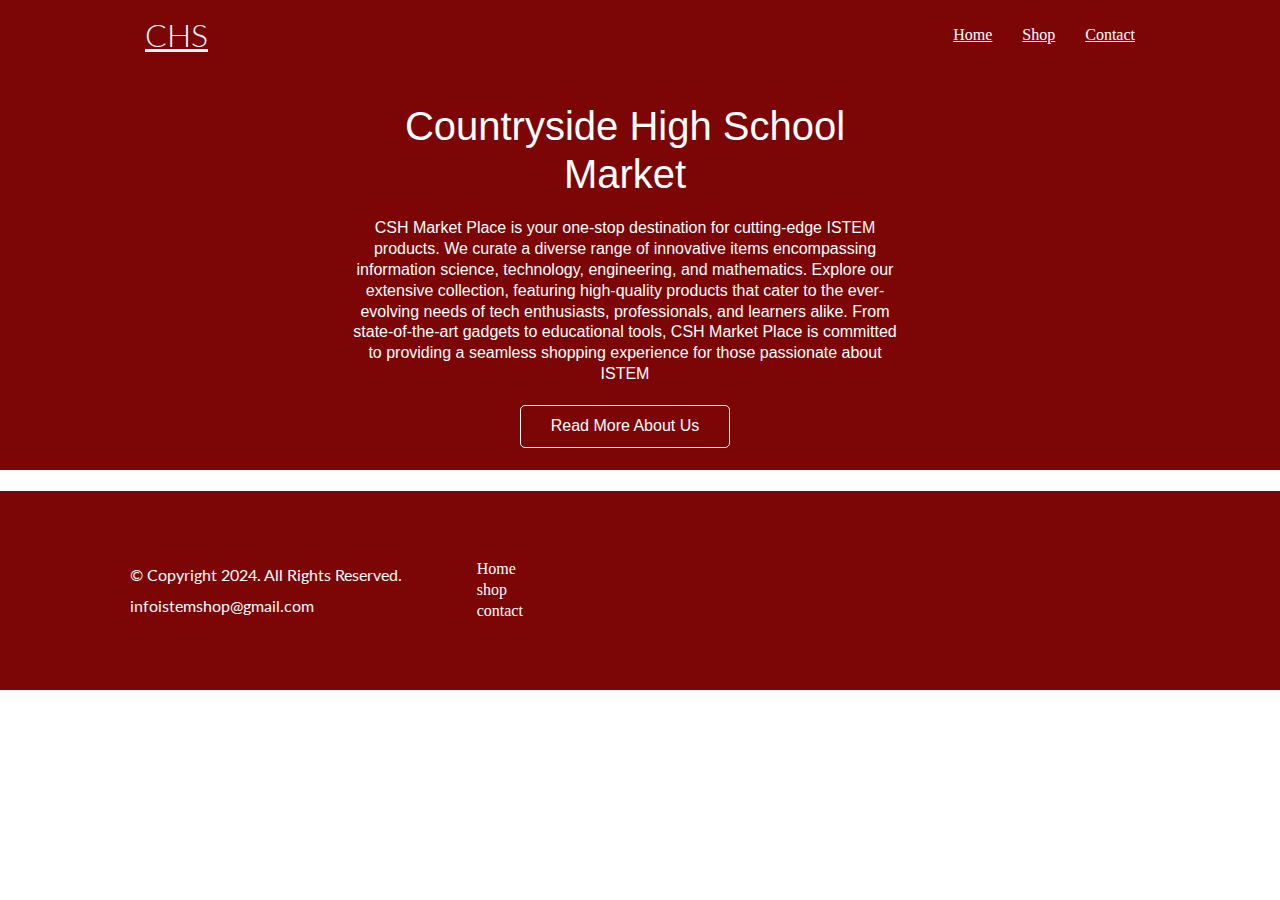
<file: index.html>
<!DOCTYPE html>

<html lang="en">
<head>
	<meta charset="utf-8">
	<link rel="stylesheet" href="css/anime.css">
	<link rel="stylesheet" href="css/style.css">
	<title>CHS | Market Place</title>
</head>
<body>
	 <!-- Navbar -->
	 <div class="navbar">
        <div class="container flex">
            <h1 class="logo"><a href="home.html">CHS</a></h1>
            <nav>
                <ul>
                    <li><a href="index.html">Home</a></li>
                    <li><a href="shop.html">Shop</a></li>
                    <li><a href="contact.html">Contact</a></li>
                </ul>
            </nav>
        </div>
    </div>
	
		<!-- Showcase -->
		<section class="showcase">
			<div class="container grid">
				<div class="showcase-text">
					<h1>Countryside High School Market</h1>
					<p>CSH Market Place is your one-stop destination for cutting-edge ISTEM products. We curate a diverse range of innovative items encompassing information science, technology, engineering, and mathematics. Explore our extensive collection, featuring high-quality products that cater to the ever-evolving needs of tech enthusiasts, professionals, and learners alike. From state-of-the-art gadgets to educational tools, CSH Market Place is committed to providing a seamless shopping experience for those passionate about ISTEM</p>
					<a href="aboutus.html" class="btn btn-outline">Read More About Us</a>
			</div>

    </section>
	
<br>





		<!-- Use the footer area to add webpage footer content -->
		<footer class="footer bg-dark py-5">
			<div class="container grid grid-3">
				<div>
					<p>&copy; Copyright 2024. All Rights Reserved.</p>
					<p><a href="mailto:infoistemshop@gmail.com">infoistemshop@gmail.com</a></p>
				</div>
				<nav>
					<ul>
						<li><a href="index.html">Home</a></li>
						<li><a href="shop.html">shop</a></li>
						<li><a href="contact.html">contact</a></li>
					</ul>
				</nav>
				<div class="social">
					<a href="#"><i class=""></i></a>
					<a href="#"><i class=""></i></a>
					<a href="#"><i class=""></i></a>
					<a href="#"><i class=""></i></a>
				</div>
			</div>
		</footer>
	

	
</body>
</html>
</file>
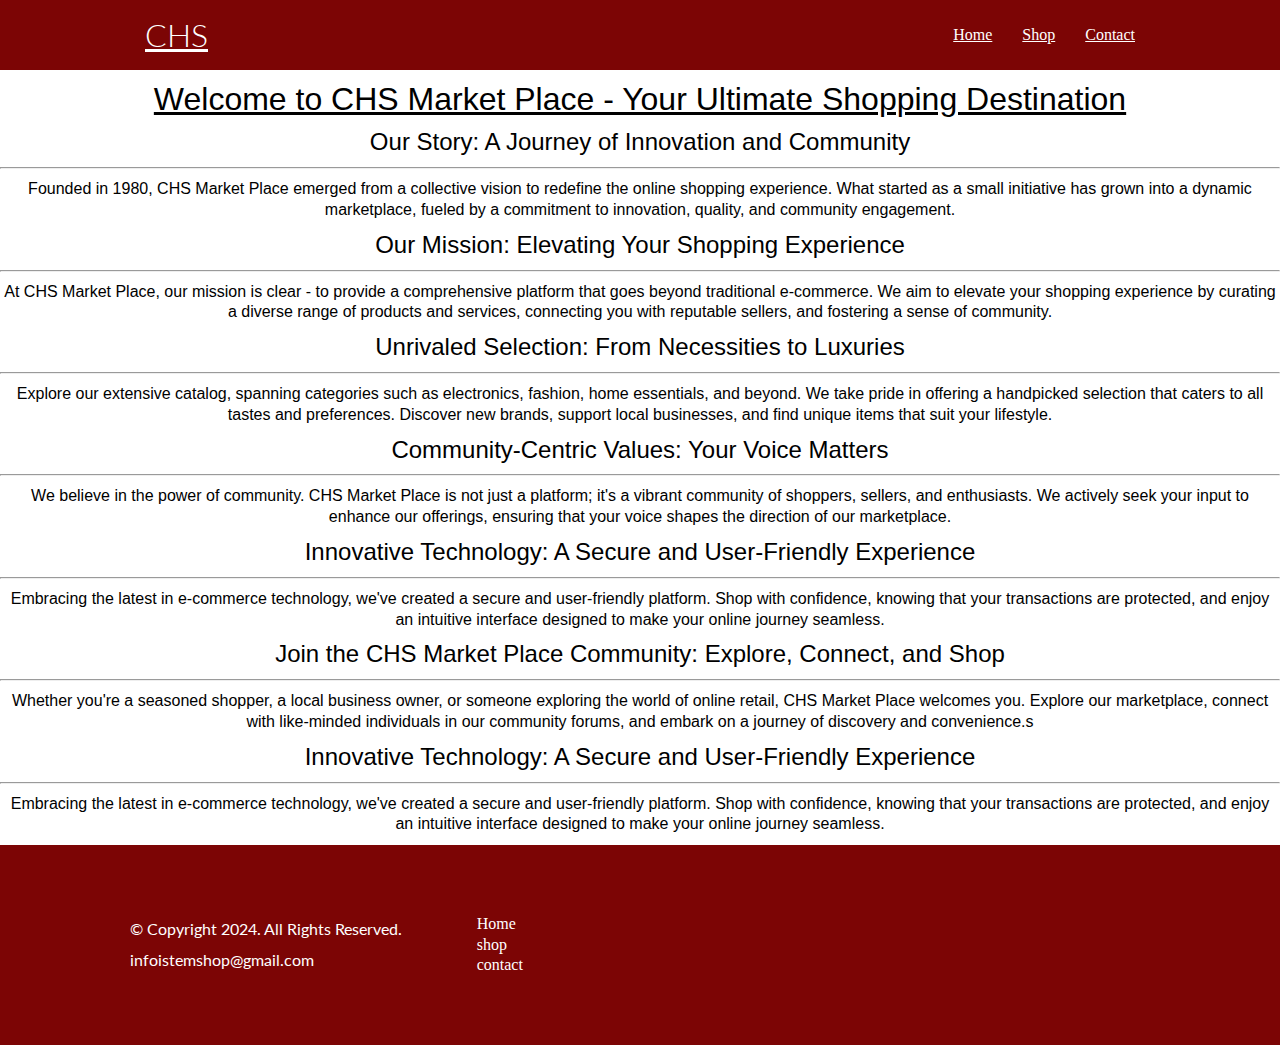
<file: aboutus.html>
<!DOCTYPE html>
<html lang="en">

<head>
	<title>CHS | About Us</title>
	<meta charset="utf-8">
	<link rel="stylesheet" href="css/anime.css">
    <link rel="stylesheet" href="css/style.css">
</head>

<body>
     <!-- Navbar -->
	 <div class="navbar">
        <div class="container flex">
            <h1 class="logo"><a href="home.html">CHS</a></h1>
            <nav>
                <ul>
                    <li><a href="index.html">Home</a></li>
                    <li><a href="shop.html">Shop</a></li>
                    <li><a href="contact.html">Contact</a></li>
                </ul>
            </nav>
        </div>
    </div>
        
        <section>

        <h1 style="text-decoration: underline;">Welcome to CHS Market Place - Your Ultimate Shopping Destination</h1>

   
        <h2>Our Story: A Journey of Innovation and Community</h2>
        <hr>
        <p>
            Founded in 1980, CHS Market Place emerged from a collective vision to redefine the online shopping experience. What started as a small initiative has grown into a dynamic marketplace, fueled by a commitment to innovation, quality, and community engagement.
        </p>
    </section>

    <section>
        <h2>Our Mission: Elevating Your Shopping Experience</h2>
        <hr>
        <p>
            At CHS Market Place, our mission is clear - to provide a comprehensive platform that goes beyond traditional e-commerce. We aim to elevate your shopping experience by curating a diverse range of products and services, connecting you with reputable sellers, and fostering a sense of community.
        </p>
    </section>

    <section>
        <h2>Unrivaled Selection: From Necessities to Luxuries</h2>
        <hr>
        <p>
            Explore our extensive catalog, spanning categories such as electronics, fashion, home essentials, and beyond. We take pride in offering a handpicked selection that caters to all tastes and preferences. Discover new brands, support local businesses, and find unique items that suit your lifestyle.
        </p>
    </section>

    <section>
        <h2>Community-Centric Values: Your Voice Matters</h2>
        <hr>
        <p>
            We believe in the power of community. CHS Market Place is not just a platform; it's a vibrant community of shoppers, sellers, and enthusiasts. We actively seek your input to enhance our offerings, ensuring that your voice shapes the direction of our marketplace.
        </p>
    </section>

	<section>
		<h2>Innovative Technology: A Secure and User-Friendly Experience</h2>
		<hr>
		<p>Embracing the latest in e-commerce technology, we've created a secure and user-friendly platform. Shop with confidence, knowing that your transactions are protected, and enjoy an intuitive interface designed to make your online journey seamless.</p>
	</section>

	<section>
		<h2>Join the CHS Market Place Community: Explore, Connect, and Shop</h2>
		<hr>
		<p>Whether you're a seasoned shopper, a local business owner, or someone exploring the world of online retail, CHS Market Place welcomes you. Explore our marketplace, connect with like-minded individuals in our community forums, and embark on a journey of discovery and convenience.s</p>
	</section>

	<section>
		<h2>Innovative Technology: A Secure and User-Friendly Experience</h2>
		<hr>
		<p>Embracing the latest in e-commerce technology, we've created a secure and user-friendly platform. Shop with confidence, knowing that your transactions are protected, and enjoy an intuitive interface designed to make your online journey seamless.</p>
	</section>
	
    

    	
		<!-- Use the footer area to add webpage footer content -->
		<footer class="footer bg-dark py-5">
			<div class="container grid grid-3">
				<div>
					<p>&copy; Copyright 2024. All Rights Reserved.</p>
			<p><a href="mailto:infoistemshop@gmail.com">infoistemshop@gmail.com</a></p>
				</div>
				<nav>
					<ul>
						<li><a href="index.html">Home</a></li>
						<li><a href="shop.html">shop</a></li>
						<li><a href="contact.html">contact</a></li>
					</ul>
				</nav>
				<div class="social">
					<a href="#"><i class=""></i></a>
					<a href="#"><i class=""></i></a>
					<a href="#"><i class=""></i></a>
					<a href="#"><i class=""></i></a>
				</div>
			</div>
		</footer>

</body>

</html>
</file>
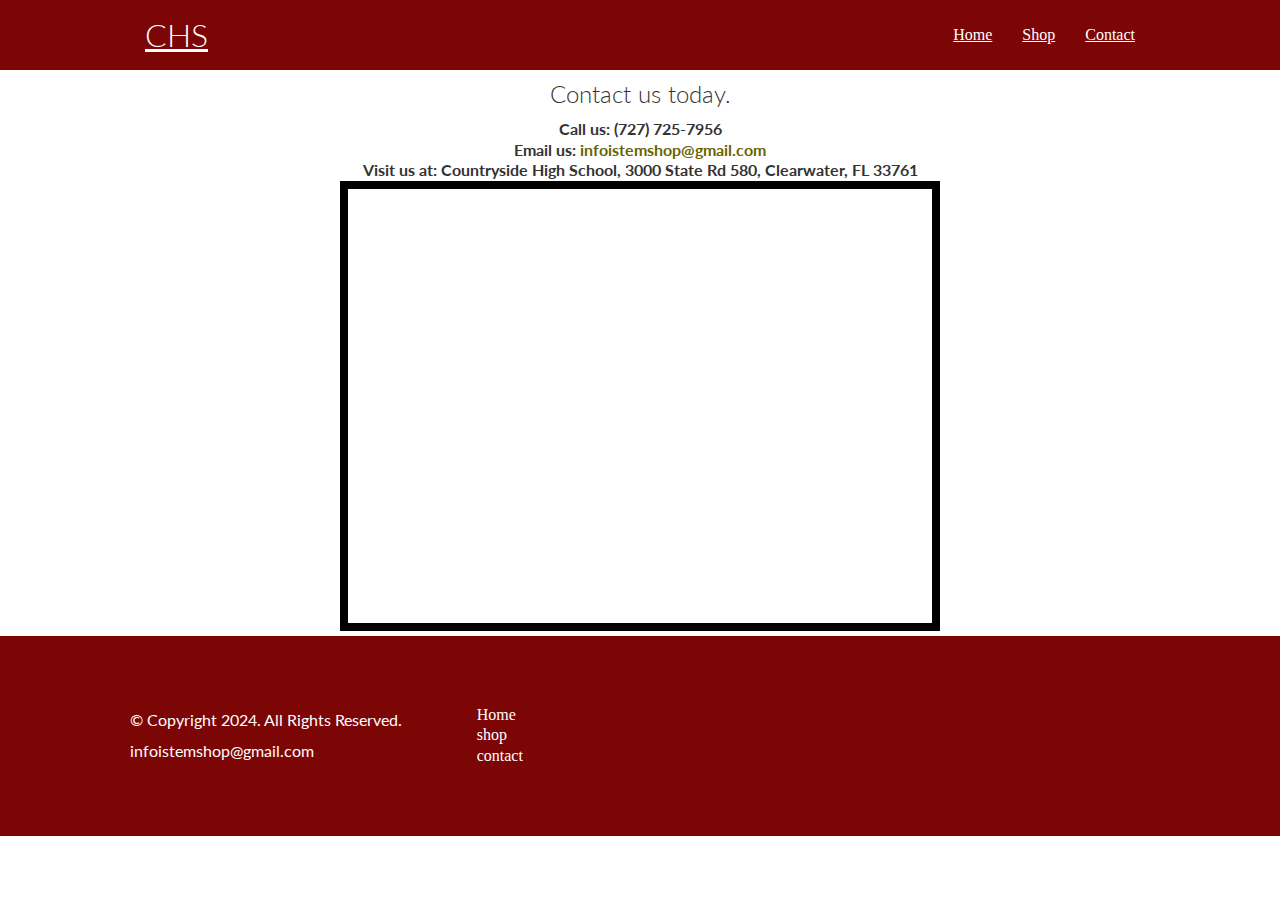
<file: contact.html>
<!DOCTYPE html>
<!-- This website template was created by: Student's First Name Student's Last Name -->
<html lang="en">
	<head>
		<title>CHS | Contact</title>
		<meta charset="utf-8">
		<link rel="stylesheet" href="css/anime.css">
		<link rel="stylesheet" href="css/style.css">
	</head>
<body>
		 <!-- Navbar -->
		 <div class="navbar">
			<div class="container flex">
				<h1 class="logo"><a href="home.html">CHS</a></h1>
				<nav>
					<ul>
						<li><a href="index.html">Home</a></li>
						<li><a href="shop.html">Shop</a></li>
						<li><a href="contact.html">Contact</a></li>
					</ul>
				</nav>
			</div>
		</div>
		
		<!-- Use the main area to add the main content of the webpage -->
		<main>
		
			<div id="contact">
			
				<h2> Contact us today.</h2> 							
				<h4>Call us: (727) 725-7956</h4>
				<h4>Email us: <a href="mailto:infoistemshop@gmail.com">infoistemshop@gmail.com</a></h4>
				<h4>Visit us at: Countryside High School, 3000 State Rd 580, Clearwater, FL 33761</h4>
				
				<iframe class="map" src="https://www.google.com/maps/embed/v1/place?q=Countryside+High+School,+State+Road+580,+Clearwater,+FL,+USA&key=AIzaSyBFw0Qbyq9zTFTd-tUY6dZWTgaQzuU17R8" width="600" height="450" allowfullscreen></iframe>
			
			</div>
			
		</main>
		
		
		<!-- Use the footer area to add webpage footer content -->
		<footer class="footer bg-dark py-5">
			<div class="container grid grid-3">
				<div>
					<p>&copy; Copyright 2024. All Rights Reserved.</p>
			<p><a href="mailto:infoistemshop@gmail.com">infoistemshop@gmail.com</a></p>
				</div>
				<nav>
					<ul>
						<li><a href="index.html">Home</a></li>
						<li><a href="shop.html">shop</a></li>
						<li><a href="contact.html">contact</a></li>
					</ul>
				</nav>
				<div class="social">
					<a href="#"><i class=""></i></a>
					<a href="#"><i class=""></i></a>
					<a href="#"><i class=""></i></a>
					<a href="#"><i class=""></i></a>
				</div>
			</div>
		</footer>
		
</body>
</html>
</file>
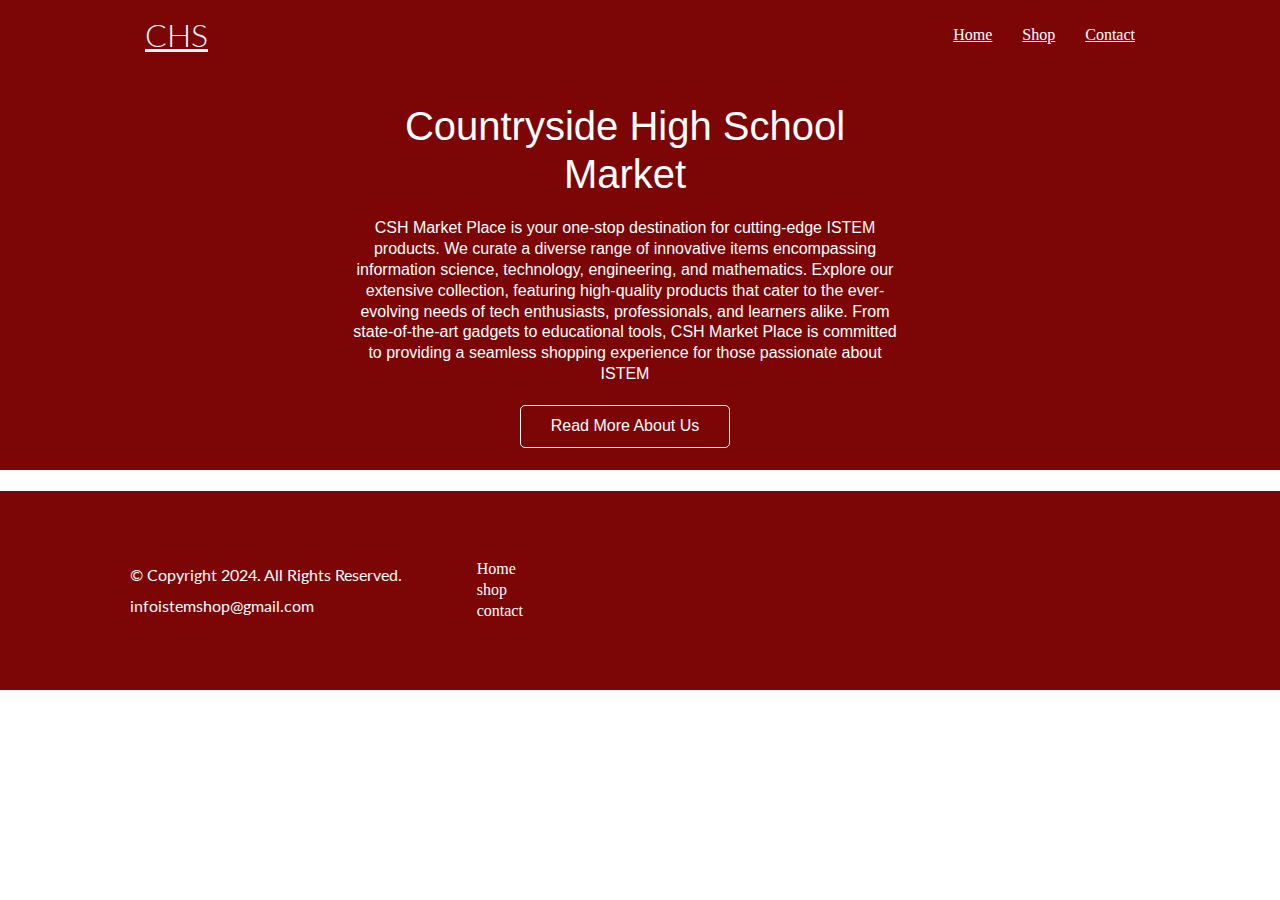
<file: home.html>
<!DOCTYPE html>

<html lang="en">
<head>
	<meta charset="utf-8">
	<link rel="stylesheet" href="css/anime.css">
	<link rel="stylesheet" href="css/style.css">
	<title>CHS | Market Place</title>
</head>
<body>
	 <!-- Navbar -->
	 <div class="navbar">
        <div class="container flex">
            <h1 class="logo"><a href="home.html">CHS</a></h1>
            <nav>
                <ul>
                    <li><a href="home.html">Home</a></li>
                    <li><a href="shop.html">Shop</a></li>
                    <li><a href="contact.html">Contact</a></li>
                </ul>
            </nav>
        </div>
    </div>
	
		<!-- Showcase -->
		<section class="showcase">
			<div class="container grid">
				<div class="showcase-text">
					<h1>Countryside High School Market</h1>
					<p>CSH Market Place is your one-stop destination for cutting-edge ISTEM products. We curate a diverse range of innovative items encompassing information science, technology, engineering, and mathematics. Explore our extensive collection, featuring high-quality products that cater to the ever-evolving needs of tech enthusiasts, professionals, and learners alike. From state-of-the-art gadgets to educational tools, CSH Market Place is committed to providing a seamless shopping experience for those passionate about ISTEM</p>
					<a href="aboutus.html" class="btn btn-outline">Read More About Us</a>
			</div>

    </section>
	
<br>





		<!-- Use the footer area to add webpage footer content -->
		<footer class="footer bg-dark py-5">
			<div class="container grid grid-3">
				<div>
					<p>&copy; Copyright 2024. All Rights Reserved.</p>
					<p><a href="mailto:infoistemshop@gmail.com">infoistemshop@gmail.com</a></p>
				</div>
				<nav>
					<ul>
						<li><a href="home.html">Home</a></li>
						<li><a href="shop.html">shop</a></li>
						<li><a href="contact.html">contact</a></li>
					</ul>
				</nav>
				<div class="social">
					<a href="#"><i class=""></i></a>
					<a href="#"><i class=""></i></a>
					<a href="#"><i class=""></i></a>
					<a href="#"><i class=""></i></a>
				</div>
			</div>
		</footer>
	

	
</body>
</html>
</file>
<file: css/anime.css>
.container {
  max-width: 1100px;
  margin: 0 auto;
  overflow: auto;
  padding: 0 40px;
}

.card {
  background-color: #fff;
  color: #333;
  border-radius: 10px;
  box-shadow: 0 3px 10px rgba(0, 0, 0, 0.2);
  padding: 20px;
  margin: 10px;
}

.btn {
  display: inline-block;
  padding: 10px 30px;
  cursor: pointer;
  background: var(--primary-color);
  color: #fff;
  border: none;
  border-radius: 5px;
}

.btn-outline {
  background-color: transparent;
  border: 1px #fff solid;
}

.btn:hover {
  transform: scale(0.98);
}

/* Backgrounds & colored buttons */
.bg-primary,
.btn-primary {
  background-color: var(--primary-color);
  color: #fff;
}

.bg-secondary,
.btn-secondary {
  background-color: var(--secondary-color);
  color: #fff;
}

.bg-dark,
.btn-dark {
  background-color: var(--dark-color);
  color: #fff;
}

.bg-light,
.btn-light {
  background-color: var(--light-color);
  color: #333;
}

.bg-primary a,
.btn-primary a,
.bg-secondary a,
.btn-secondary a,
.bg-dark a,
.btn-dark a {
  color: #fff;
}

/* Text colors */
.text-primary {
  color: var(--primary-color);
}

.text-secondary {
  color: var(--secondary-color);
}

.text-dark {
  color: var(--dark-color);
}

.text-light {
  color: var(--light-color);
}

/* Text sizes */
.lead {
  font-size: 20px;
}

.sm {
  font-size: 1rem;
}

.md {
  font-size: 2rem;
}

.lg {
  font-size: 3rem;
}

.xl {
  font-size: 4rem;
}

.text-center {
  text-align: center;
}

/* Alert */
.alert {
  background-color: var(--light-color);
  padding: 10px 20px;
  font-weight: bold;
  margin: 15px 0;
}

.alert i {
  margin-right: 10px;
}

.alert-success {
  background-color: var(--success-color);
  color: #fff;
}

.alert-error {
  background-color: var(--error-color);
  color: #fff;
}

.flex {
  display: flex;
  justify-content: center;
  align-items: center;
  height: 100%;
}

.grid {
  display: grid;
  grid-template-columns: repeat(2, 1fr);
  gap: 20px;
  justify-content: center;
  align-items: center;
  height: 100%;
}

.grid-3 {
  grid-template-columns: repeat(3, 1fr);
}

/* Margin */
.my-1 {
  margin: 1rem 0;
}

.my-2 {
  margin: 1.5rem 0;
}

.my-3 {
  margin: 2rem 0;
}

.my-4 {
  margin: 3rem 0;
}

.my-5 {
  margin: 4rem 0;
}

.m-1 {
  margin: 1rem;
}

.m-2 {
  margin: 1.5rem;
}

.m-3 {
  margin: 2rem;
}

.m-4 {
  margin: 3rem;
}

.m-5 {
  margin: 4rem;
}

/* Padding */
.py-1 {
  padding: 1rem 0;
}

.py-2 {
  padding: 1.5rem 0;
}

.py-3 {
  padding: 2rem 0;
}

.py-4 {
  padding: 3rem 0;
}

.py-5 {
  padding: 4rem 0;
}

.p-1 {
  padding: 1rem;
}

.p-2 {
  padding: 1.5rem;
}

.p-3 {
  padding: 2rem;
}

.p-4 {
  padding: 3rem;
}

.p-5 {
  padding: 5rem;
}
</file>
<file: css/style.css>
@import url('https://fonts.googleapis.com/css2?family=Lato:wght@300&display=swap');

:root {
  --primary-color: #7c0505;
  --secondary-color: #7c0505;
  --dark-color: #7c0505;
  --light-color: #7c0505;
  --success-color: #7c0505;
  --error-color: #7c0505;
}

* {
  box-sizing: border-box;
  padding: 0;
  margin: 0;
}

body {
  font-family: 'Lato', sans-serif;
  color: #333;
  line-height: 1.3;
  
}

ul {
  list-style-type: none;
  font-family: cursive;
}

a {
  text-decoration: none;
  color: #333;
}
h1,
h2 {
  font-weight: 300;
  line-height: 1.2;
  margin: 10px 0;
}

p {
  margin: 10px 0;
}

img {
  width: 100%;
}

code,
pre {
  background: #333;
  color: #fff;
  padding: 10px;
}

.hidden {
  visibility: hidden;
  height: 0;
}

/* Navbar */
.navbar {
  background-color: var(--primary-color);
  color: #fff;
  height: 70px;
  text-decoration: underline;
}

.navbar ul {
  display: flex;
}

.navbar a {
  color: #fff;
  padding: 10px;
  margin: 0 5px;
}

.navbar ul a:hover {
  border-left: 2px #fff solid;
  border-right: 2px #fff solid;
}

.navbar .flex {
  justify-content: space-between;
}

/* Showcase */
.showcase {
  height: 400px;
  background-color: var(--primary-color);
  color: #fff;
  position: relative;
}

.showcase h1 {
  font-size: 40px;
}

.showcase p {
  margin: 20px 0;
}

.showcase .grid {
  overflow: visible;
  grid-template-columns: 55% auto;
  gap: 30px;
}

.showcase-text {
  animation: slideInFromLeft 1s ease-in;
}


.showcase::before,
.showcase::after {
  content: '';
  position: absolute;
  height: 100px;
  bottom: -70px;
  right: 0;
  left: 0;
  background: #ffffff00;
  transform: skewY(-1deg);
}

/*section*/
section{
  color: #000000;
  font-family: 'Franklin Gothic Medium', 'Arial Narrow', Arial, sans-serif;
  text-align: center;
}




.box {
 max-width: 800px;
 margin: 0 auto;
 }

.product {
 border: 1px solid #ccc;
 padding: 10px;
 margin-bottom: 20px;
        }

.product img {
 max-width: 100%;
 height: auto;
}

/* Animations */
@keyframes slideInFromLeft {
  0% {
    transform: translateX(-100%);
  }

  100% {
    transform: translateX(0);
  }
}

@keyframes slideInFromRight {
  0% {
    transform: translateX(100%);
  }

  100% {
    transform: translateX(0);
  }
}

@keyframes slideInFromTop {
  0% {
    transform: translateY(-100%);
  }

  100% {
    transform: translateX(0);
  }
}

@keyframes slideInFromBottom {
  0% {
    transform: translateY(100%);
  }

  100% {
    transform: translateX(0);
  }
}
@media (max-width: 1000px){

  .showcase-form{
    width: 340px;
  }
}

/* Tablets and under */
@media (max-width: 768px) {
  .grid,
  .showcase .grid,
  .stats .grid,
  .cli .grid,
  .cloud .grid,
  .features-main .grid,
  .docs-main .grid {
    grid-template-columns: 1fr;
    grid-template-rows: 1fr;
  }

  .showcase {
    height: auto;
  }

  .showcase-text {
    text-align: center;
    margin-top: 40px;
    animation: slideInFromTop 1s ease-in;
  }

  .showcase-form {
    justify-self: center;
    margin: auto;
    animation: slideInFromBottom 1s ease-in;
  }

  .cli .grid > *:first-child {
    grid-column: 1;
    grid-row: 1;
  }

  .features-head,
  .features-sub-head,
  .docs-head {
    text-align: center;
  }

  .features-head img,
  .features-sub-head img,
  .docs-head img {
    justify-self: center;
  }

  .features-main .grid > *:first-child,
  .features-main .grid > *:nth-child(2) {
    grid-column: 1;
  }
}

#contact {
    text-align: center;
}

#contact a {
    color: #666600;
    text-decoration: none;
}

.map {
    border: 8px solid #000;
}




/* Mobile */
@media (max-width: 500px) {
  .navbar {
    height: 110px;
  }

  .navbar .flex {
    flex-direction: column;
  }

  .navbar ul {
    padding: 10px;
    background-color: rgba(0, 0, 0, 0.1);
  }
  
  .showcase-form {
    width: 300px;
  }

}
</file>
